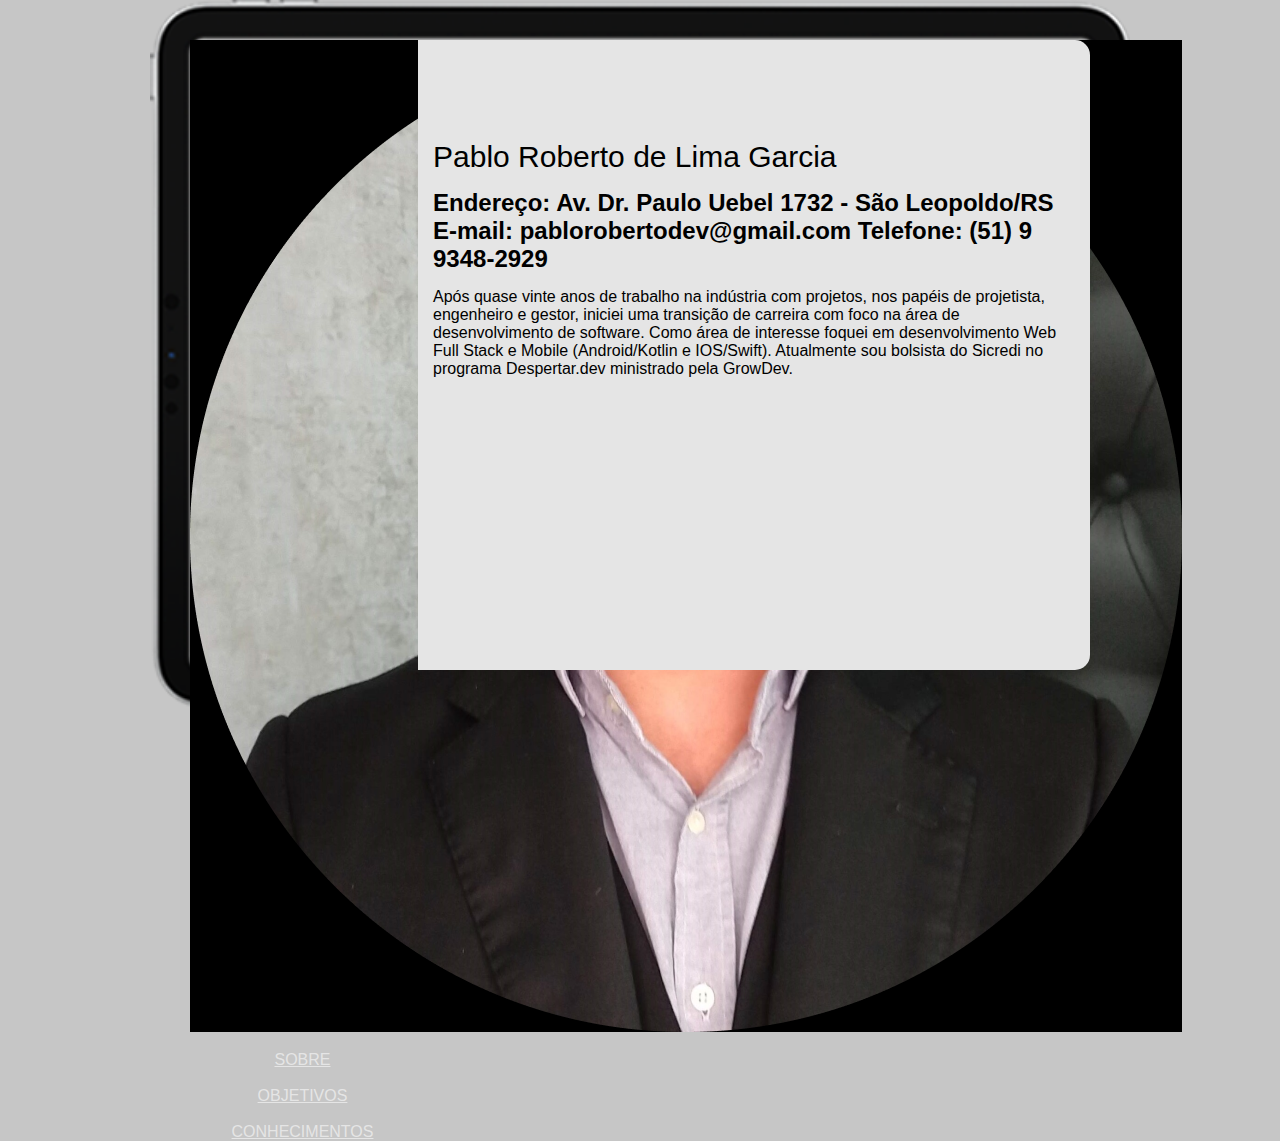
<file: index.html>
<!DOCTYPE html>
<html lang="en">
<head>
    <meta charset="UTF-8">
    <meta name="viewport" content="width=device-width, initial-scale=1.0">
    <title>Pablo-Currículo</title>
    <link rel="stylesheet" href="./styles.css">
</head>
<body>
    <nav>
            <img src="./img/fotoCV.png" alt="Imagem pessoal Pablo">
        <p>
            <a href="./index.html">SOBRE</a> <br><br>
            <a href="./objetivos.html">OBJETIVOS</a> <br><br>
            <a href="./conhecimentos.html">CONHECIMENTOS</a>
        </p>
    </nav>
    <main>
        <h1>
            Pablo Roberto de Lima Garcia
        </h1>
        <h2>
            Endereço: Av. Dr. Paulo Uebel 1732 - São Leopoldo/RS
            E-mail: pablorobertodev@gmail.com
            Telefone: (51) 9 9348-2929
        </h2>
        <p >
            Após quase vinte anos de trabalho na indústria com projetos, nos papéis de projetista, engenheiro e gestor, iniciei uma transição de carreira com foco na área de desenvolvimento de software. Como área de interesse foquei em desenvolvimento Web Full Stack e Mobile (Android/Kotlin e IOS/Swift). Atualmente sou bolsista do Sicredi no programa Despertar.dev ministrado pela GrowDev.
        </p>
        
    </main>
</body>
</html>
</file>
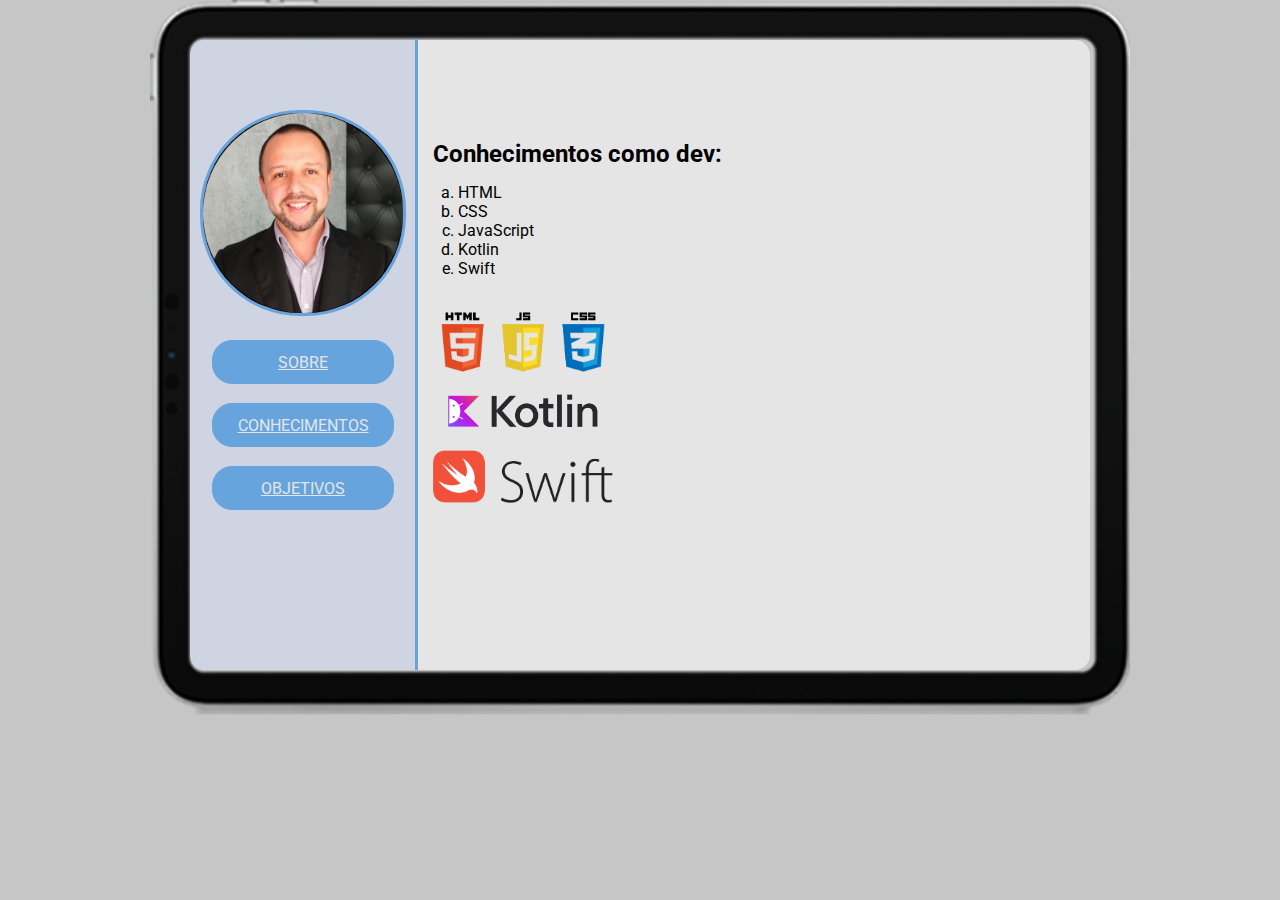
<file: conhecimentos.html>
<!DOCTYPE html>
<html lang="en">
<head>
    <meta charset="UTF-8">
    <meta name="viewport" content="width=device-width, initial-scale=1.0">
    <title>Pablo-Conhecimentos</title>
    <link rel="stylesheet" href="./styles.css">
    <style>
        @import url('https://fonts.googleapis.com/css2?family=Roboto+Mono:wght@400;600&family=Roboto:wght@300;400;500&display=swap');
      </style>
</head>
<body>
    <nav>
            <img class="img-avatar" src="./img/fotoCV.png" alt="Imagem pessoal Pablo">
        <section>
            <a href="./index.html"><div class="button">SOBRE</div></a>
            <br>
            <a href="./conhecimentos.html"><div class="button">CONHECIMENTOS</div></a>
            <br>            
            <a href="./objetivos.html"><div class="button">OBJETIVOS</div></a>
        </section>
    </nav>

<main>
    <h2 class="h2-conhecimentos">Conhecimentos como dev:</h2>
    <ol class="ol-conhecimentos" type="a">
        <li>HTML</li>
        <li>CSS</li>
        <li>JavaScript</li>
        <li>Kotlin</li>
        <li>Swift</li>
    </ol>

    <img class="img-logo-conhecimentos" src="./img/logo_html_css_JS.png" alt="Logo HTML, CSS e JavaScript"><br>
    <img class="img-logo-conhecimentos" src="./img/logo_Kotlin.png" alt="Logo HTML, CSS e JavaScript"><br>
    <img class="img-logo-conhecimentos" src="./img/logo_swift3.png" alt="Logo HTML, CSS e JavaScript">
</main>

</body>
</html>
</file>
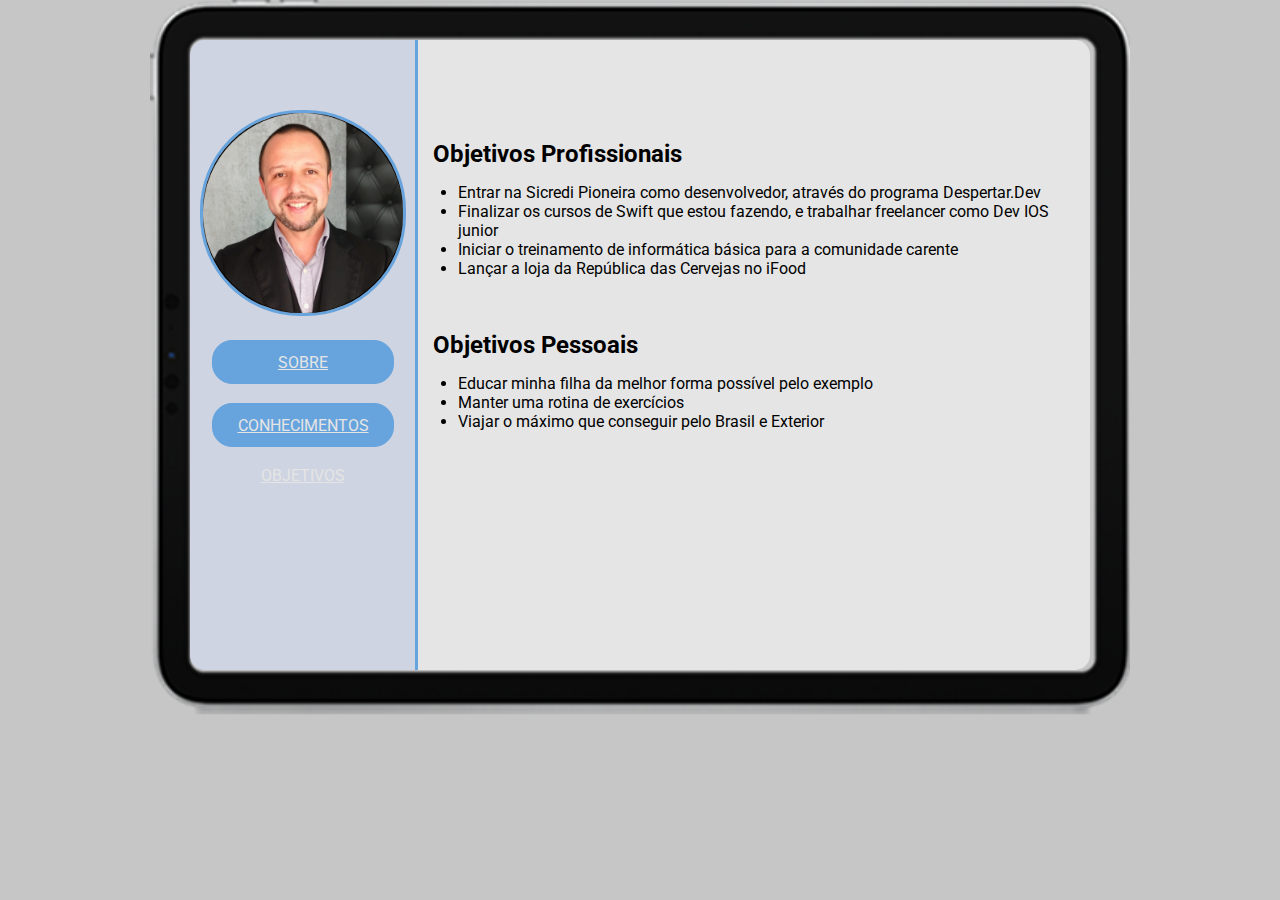
<file: objetivos.html>
<!DOCTYPE html>
<html lang="en">
<head>
    <meta charset="UTF-8">
    <meta name="viewport" content="width=device-width, initial-scale=1.0">
    <link rel="icon" type="image/png" sizes="16x16" href="./img/favicon-16x16.png">
    <title>Pablo-Objetivos</title>
    <link rel="stylesheet" href="./styles.css">
    <style>
        @import url('https://fonts.googleapis.com/css2?family=Roboto+Mono:wght@400;600&family=Roboto:wght@300;400;500&display=swap');
      </style>
</head>
<body>
    <nav>
            <img class="img-avatar" src="./img/fotoCV.png" alt="Imagem pessoal Pablo">
        <section>
            <a href="./index.html"><div class="button">SOBRE</div></a>
            <br>
            <a href="./conhecimentos.html"><div class="button">CONHECIMENTOS</div></a>
            <br>            
            <a href="./objetivos.html"><div class="button-clicked">OBJETIVOS</div></a>
        </section>
    </nav>

<main>
    <h2 class="h2-objetivos">Objetivos Profissionais</h2>
    <ul>
        <li>Entrar na Sicredi Pioneira como desenvolvedor, através do programa Despertar.Dev</li>
        <li>Finalizar os cursos de Swift que estou fazendo, e trabalhar freelancer como Dev IOS junior</li>
        <li>Iniciar o treinamento de informática básica para a comunidade carente</li>
        <li>Lançar a loja da República das Cervejas no iFood</li>
    </ul>
    <br>
    <br>
    <h2>Objetivos Pessoais</h2>
    <ul>
        <li>Educar minha filha da melhor forma possível pelo exemplo</li>
        <li>Manter uma rotina de exercícios</li>
        <li>Viajar o máximo que conseguir pelo Brasil e Exterior</li>
    </ul>


</main>
    
</body>
</html>
</file>
<file: styles.css>
* {
    margin: 0px;
    font-family: 'Roboto', sans-serif;
  /*  font-family: 'Roboto Mono', monospace; */
}



body {
    background-image: url(./img/frame_iPad3.png);
    background-position: center;
    background-position: top;
    background-repeat: no-repeat;
    background-size: 980px;
    background-color: #c6c6c6;
    max-width: 900px;
    min-width: 300px;
    margin: 0 auto;
}

nav {
    background-color: #CED4E1;
    margin-top: 40px;
    float: left;
    width: 225px;
    height: 630px;
    text-align: center;
    border-right: 3px solid #67A4DD;
    border-radius: 15px 0 0 15px;
}

.img-avatar {
    width: 200px;
    border-radius: 100px;
    margin-top: 70px;
    margin-bottom: 20px;
    border: 3px solid #67A4DD;
}

.button {
    background-color: #67A4DD;
    width: 180px;
    height: 30px;
    border: 1px solid #67A4DD;
    border-radius: 20px;
    position: relative;
    left: 22px;
    padding-top: 12px;
}

.button:hover {
    background-color: #67a4dd7e;
}

a {
    color: #E5E5E5;
}

main {
    margin-top: 40px;
    background-color: #E5E5E5;
    float: right;
    width: 672px;
    height: 630px;
    border-radius: 0px 15px 15px 0px;
}

h1, h2, p {
    margin: 15px;
}

h1 {
    font-weight: 500;
    font-size: 30px;
    margin-top: 100px;
}

.p-address {
    margin-top: 30px;
    font-family: 'Roboto', sans-serif;
    font-weight: 400;
    font-size: 13px;
}

.img-logo-index {
    height: 40px;
    margin: 15px;
    margin-top: 50px;
    border-bottom: #e5e5e5 solid;
}

.img-logo-index:hover {
    border-bottom: #67A4DD solid;
}

.h2-conhecimentos {
    margin-top: 100px;
}

.h2-objetivos {
    margin-top: 100px;
}

.ol-conhecimentos{
    margin-bottom: 30px;
}

.img-logo-conhecimentos {
    width: 180px;
    margin-left: 15px;
}
</file>
